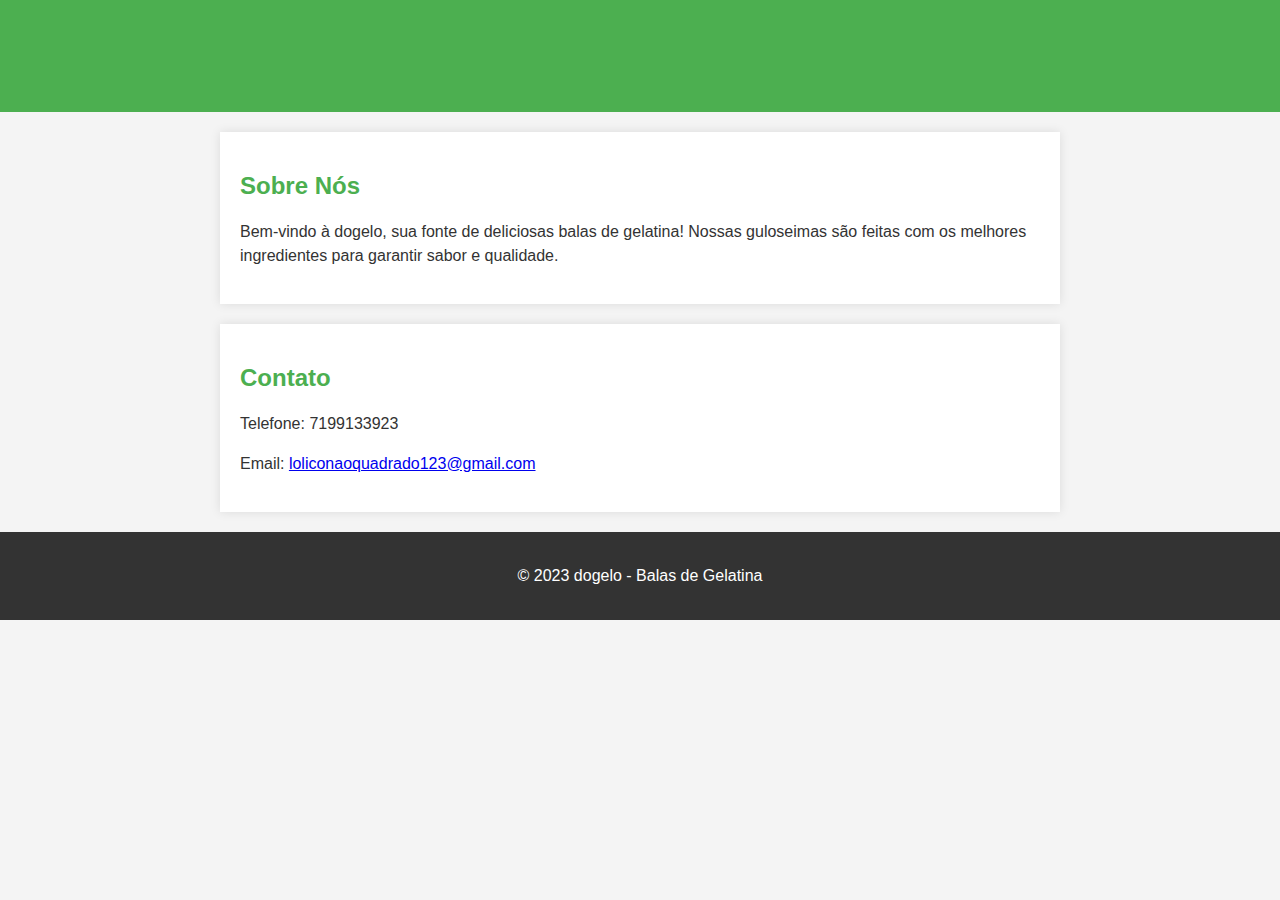
<file: Index.html>
<!DOCTYPE html>
<html lang="pt-br">
<head>
    <meta charset="UTF-8">
    <meta name="viewport" content="width=device-width, initial-scale=1.0">
    <title>dogelo - Balas de Gelatina</title>
    <style>
        body {
            font-family: 'Comic Sans MS', cursive, sans-serif; /* Alterei a fonte para Comic Sans MS e cursive */
            margin: 0;
            padding: 0;
            background-color: #f4f4f4;
            color: #333;
        }

        header {
            background-color: #4CAF50;
            color: #fff;
            text-align: center;
            padding: 1em;
        }

        section {
            max-width: 800px;
            margin: 20px auto;
            padding: 20px;
            background-color: #fff;
            box-shadow: 0 0 10px rgba(0, 0, 0, 0.1);
        }

        h1, h2 {
            color: #4CAF50;
            font-family: 'Comic Sans MS', cursive, sans-serif; /* Alterei a fonte para Comic Sans MS e cursive */
        }

        p {
            line-height: 1.5;
        }

        footer {
            background-color: #333;
            color: #fff;
            text-align: center;
            padding: 1em;
        }
    </style>
</head>
<body>

    <header>
        <h1>dogelo - Balas de Gelatina</h1>
    </header>

    <section>
        <h2>Sobre Nós</h2>
        <p>Bem-vindo à dogelo, sua fonte de deliciosas balas de gelatina! Nossas guloseimas são feitas com os melhores ingredientes para garantir sabor e qualidade.</p>
    </section>

    <section>
        <h2>Contato</h2>
        <p>Telefone: 7199133923</p>
        <p>Email: <a href="mailto:loliconaoquadrado123@gmail.com">loliconaoquadrado123@gmail.com</a></p>
    </section>

    <footer>
        <p>&copy; 2023 dogelo - Balas de Gelatina</p>
    </footer>

</body>
</html>
</file>
